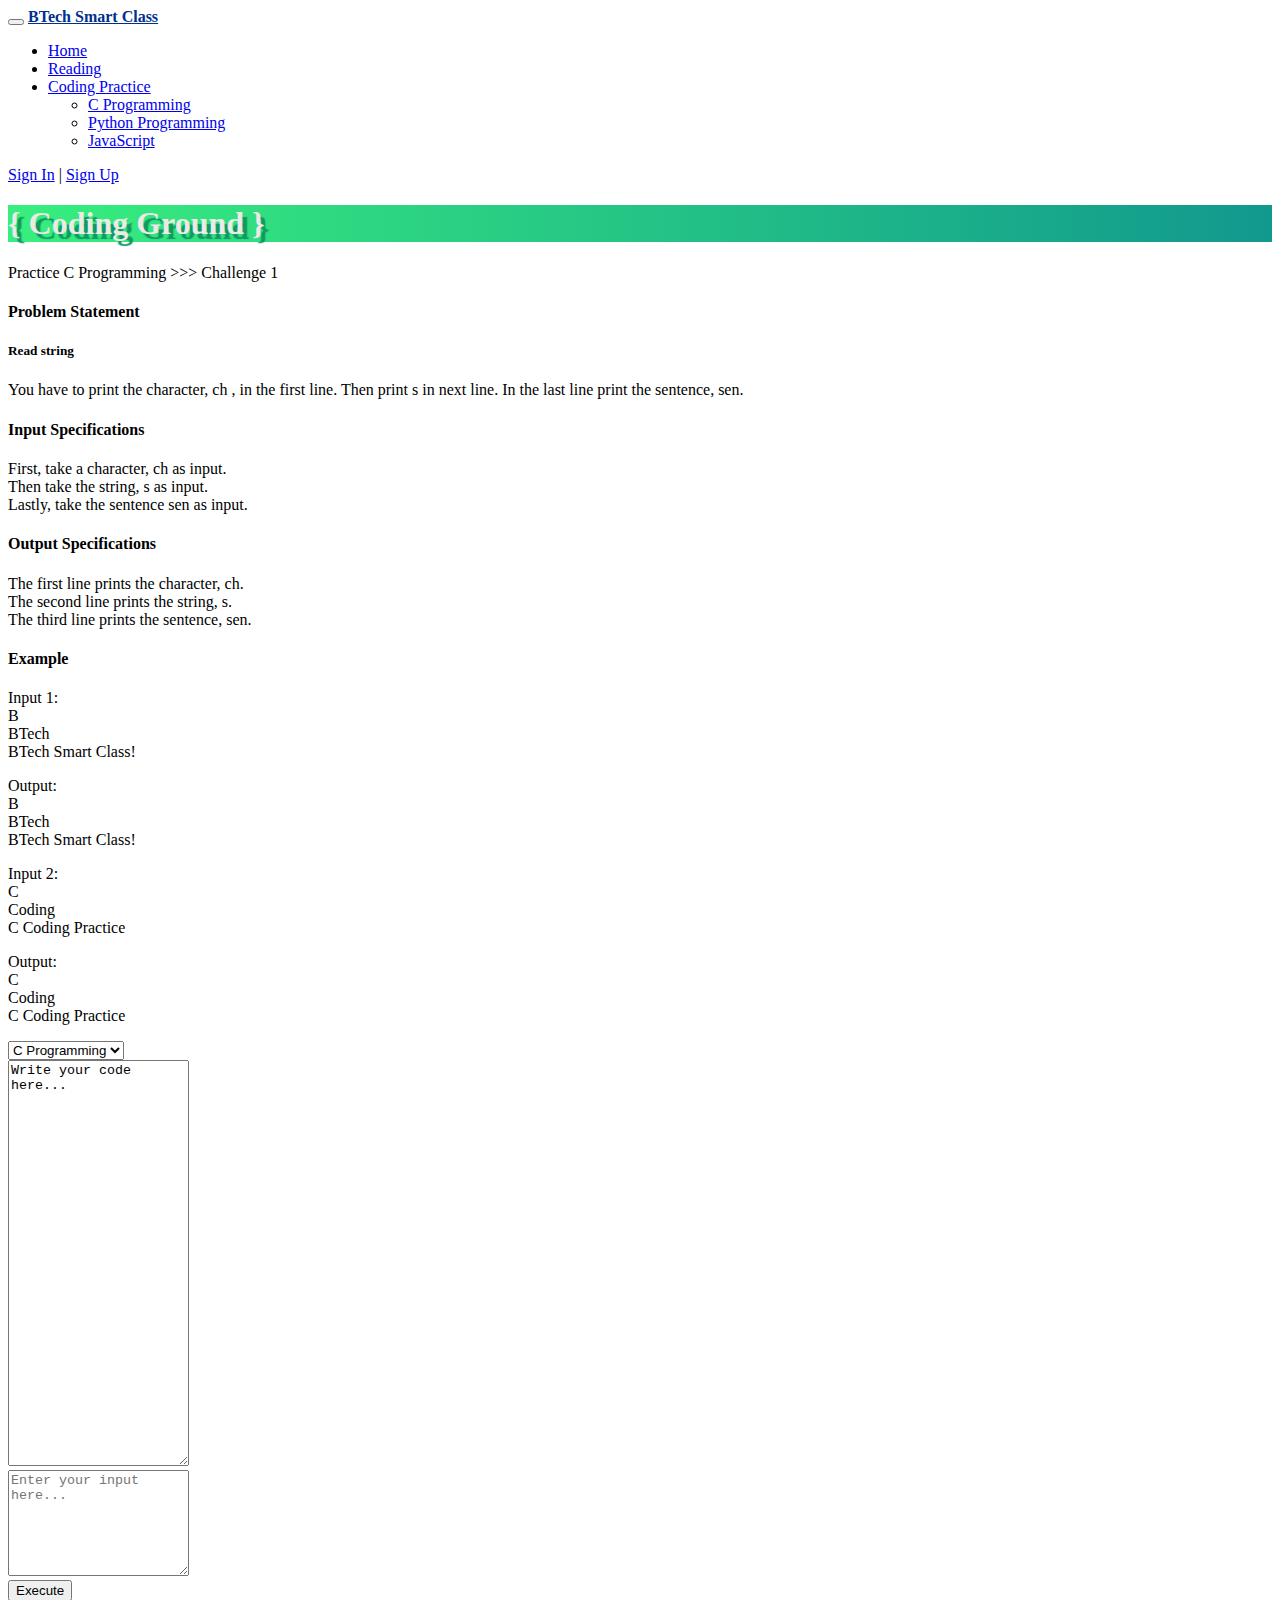
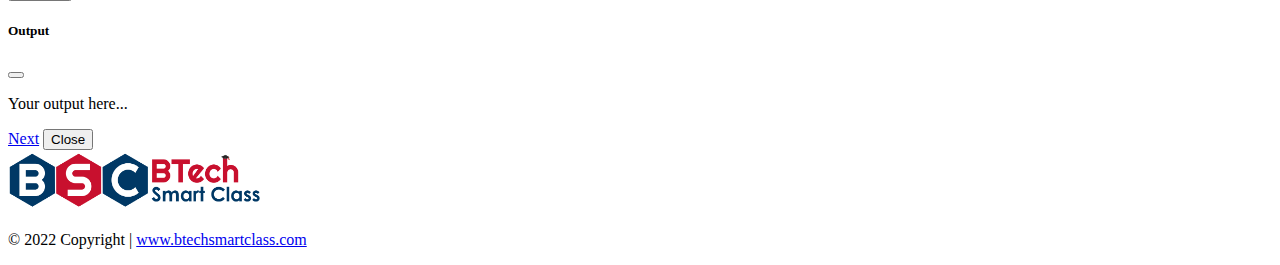
<file: index.html>
<!DOCTYPE html>
<html lang="en">
<head>
    <meta charset="UTF-8">
    <meta http-equiv="X-UA-Compatible" content="IE=edge">
    <meta name="viewport" content="width=device-width, initial-scale=1.0">
    <!-- CSS only -->
    <link href="https://cdn.jsdelivr.net/npm/bootstrap@5.2.1/dist/css/bootstrap.min.css" rel="stylesheet" integrity="sha384-iYQeCzEYFbKjA/T2uDLTpkwGzCiq6soy8tYaI1GyVh/UjpbCx/TYkiZhlZB6+fzT" crossorigin="anonymous">
    <link rel="stylesheet" href="https://cdnjs.cloudflare.com/ajax/libs/font-awesome/6.2.0/css/all.min.css" integrity="sha512-xh6O/CkQoPOWDdYTDqeRdPCVd1SpvCA9XXcUnZS2FmJNp1coAFzvtCN9BmamE+4aHK8yyUHUSCcJHgXloTyT2A==" crossorigin="anonymous" referrerpolicy="no-referrer" />
    <link rel="stylesheet" href="./styles/myStyles.css">

    <script>
      const queryString = window.location.search;
      const urlParams = new URLSearchParams(queryString);
      const id = urlParams.get('id')
    </script>

    <title>BTech Smart Class Coding Ground</title>
</head>
<body onload="setQuestion(id-1)">
    
    <nav class="navbar navbar-expand-lg bg-light shadow shadow-sm">
        <div class="container-fluid">
          <button class="navbar-toggler" type="button" data-bs-toggle="collapse" data-bs-target="#navbarTogglerDemo03" aria-controls="navbarTogglerDemo03" aria-expanded="false" aria-label="Toggle navigation">
            <span class="navbar-toggler-icon"></span>
          </button>
          <a class="navbar-brand" href="http://www.btechsmartclass.com/" style="font-weight: 800; color: #00308F;">BTech Smart Class</a>
          <div class="collapse navbar-collapse" id="navbarTogglerDemo03">
            <ul class="navbar-nav me-auto mb-2 mb-lg-0">
              <li class="nav-item">
                <a class="nav-link active" aria-current="page" href="http://www.btechsmartclass.com/">Home</a>
              </li>
              <li class="nav-item">
                <a class="nav-link" href="http://www.btechsmartclass.com/courses.html">Reading</a>
              </li>
              <li class="nav-item dropdown">
                <a class="nav-link dropdown-toggle" href="#" role="button" data-bs-toggle="dropdown" aria-expanded="false">
                  Coding Practice
                </a>
                <ul class="dropdown-menu">
                  <li><a class="dropdown-item" href="#">C Programming</a></li>
                  <li><a class="dropdown-item" href="#">Python Programming</a></li>
                  <li><a class="dropdown-item" href="#">JavaScript</a></li>
                </ul>
              </li>
            </ul>
            <form class="d-flex" role="search">
                <a href="#" class="btn"><i class="fa-solid fa-right-to-bracket"></i> Sign In</a> | <a href="#" class="btn"> <i class="fa-solid fa-user-plus"></i> Sign Up</a>
            </form>
          </div>
        </div>
      </nav>

      <div class="container-fluid bg-green-gradient text-light">
          <div class="row">
              <div class="col text-center pt-3 pb-2">
                  <h1 class="ground-title">{ Coding Ground }</h1>
              </div>
          </div>
      </div>

      <div class="container-fluid bg-light">
          <div class="row d-flex">
                <div class="col align-self-center text-dark pt-3">
                    <p>Practice C Programming >>> Challenge <span class="badge bg-secondary" id="challengeID"></span></p>
                </div>
          </div>
      </div>

      <div class="container mt-3 border rounded p-3">
          <div class="row">
                <div class="col-lg-4 border-end">
                    
                    <h4 class="badge bg-danger">Problem Statement</h4>
                    <h5 id="title"></h5>
                    <p class="pt-2" id="statement"></p>
                    <h4 class="badge bg-primary">Input Specifications</h4>
                    <p id="input_specifications"></p>
                    <h4 class="badge bg-primary">Output Specifications</h4>
                    <p id="output_specifications"></p>
                    <h4 class="badge bg-success">Example</h4>
                    <p><span class="h6">Input 1:</span> <span id="input1"></span></p>
                    <p><span class="h6">Output:</span> <span id="output1"></span></p>
                    <p><span class="h6">Input 2:</span> <span id="input2"></span></p>
                    <p><span class="h6">Output:</span> <span id="output2"></span></p>
                </div>
                <div class="col-lg-8 border-start bg-light">
                  <form action="#" class="row">
                      <div class="col-12 clearfix py-2">
                            <div class="col-5 col-lg-3 float-end">
                                <select name="codingLanguage" id="codingLanguage" class="form-select">
                                    <option value="c">C Programming</option>
                                    <option value="py">Python</option>
                                    <option value="cpp">C++</option>
                                    <option value="java">Java</option>
                                </select>
                            </div>
                      </div>

                      <div class="col-12 text-center mt-2 ">
                        <textarea class="form-control" id="sample_code" rows="20" style="height: 400px" ></textarea>
                      
                      </div>

                      <div class="col-12 text-center mt-2">
                        <textarea class="form-control" id="actualCode" rows="20" style="height: 100px" placeholder="Enter your input here..."></textarea>
                     
                      </div>

                      <div class="col-12 clearfix py-2">
                        <div class="float-end">
                            <!-- Button trigger modal -->
                            <button type="button" class="btn btn-primary" data-bs-toggle="modal" data-bs-target="#staticBackdrop"> <i class="fa-solid fa-gear"></i> Execute</button>
                        </div>
                      </div> 
                  </form>
              </div>
          </div>
      </div>

  
    <!-- Modal -->
    <div class="modal fade" id="staticBackdrop" data-bs-backdrop="static" data-bs-keyboard="false" tabindex="-1" aria-labelledby="staticBackdropLabel" aria-hidden="true">
        <div class="modal-dialog modal-dialog-centered modal-dialog-scrollable">
        <div class="modal-content">
            <div class="modal-header">
              <h5 class="modal-title" id="staticBackdropLabel">Output</h5>
              <button type="button" class="btn-close" data-bs-dismiss="modal" aria-label="Close"></button>
            </div>
            <div class="modal-body">
              <p id="output">Your output here...</p>
            </div>
            <div class="modal-footer">
              <a href="./questions.html"class="btn btn-primary">Next</a>
              <button type="button" class="btn btn-secondary" data-bs-dismiss="modal">Close</button>
            </div>
        </div>
        </div>
    </div>

    <div class="container-fluid mt-2 bg-light">
        <div class="row">
            <div class="col text-center p-3">
                <img src="./images/logo.png" class="img img-fluid" style = "width: 20%;" alt="">
                <p class="small mt-2">© 2022 Copyright |
                    <a class="text-dark" href="http://www.btechsmartclass.com/"> www.btechsmartclass.com</a></p>
            </div>
        </div>
    </div>
   
                
    

    <!-- JavaScript Bundle with Popper -->
    <script src="https://cdn.jsdelivr.net/npm/bootstrap@5.2.1/dist/js/bootstrap.bundle.min.js" integrity="sha384-u1OknCvxWvY5kfmNBILK2hRnQC3Pr17a+RTT6rIHI7NnikvbZlHgTPOOmMi466C8" crossorigin="anonymous"></script>
    
    <!-- JavaScript Database -->
    <script src="./js/db.js"></script>
    <script src="./js/dbtoui.js"></script>
</body>
</html>
</file>
<file: styles/myStyles.css>
.bg-green-gradient {
    background: #11998e;  /* fallback for old browsers */
    background: -webkit-linear-gradient(to right, #38ef7d, #11998e);  /* Chrome 10-25, Safari 5.1-6 */
    background: linear-gradient(to right, #38ef7d, #11998e); /* W3C, IE 10+/ Edge, Firefox 16+, Chrome 26+, Opera 12+, Safari 7+ */
}

.ground-title {
    font-weight: 800;
    color: #ECE9E6;  /* fallback for old browsers */
    color: -webkit-linear-gradient(to right, #FFFFFF, #ECE9E6);  /* Chrome 10-25, Safari 5.1-6 */
    color: linear-gradient(to right, #FFFFFF, #ECE9E6); /* W3C, IE 10+/ Edge, Firefox 16+, Chrome 26+, Opera 12+, Safari 7+ */
    text-shadow: 5px 5px 1px rgb(18, 152, 101);
}
</file>
